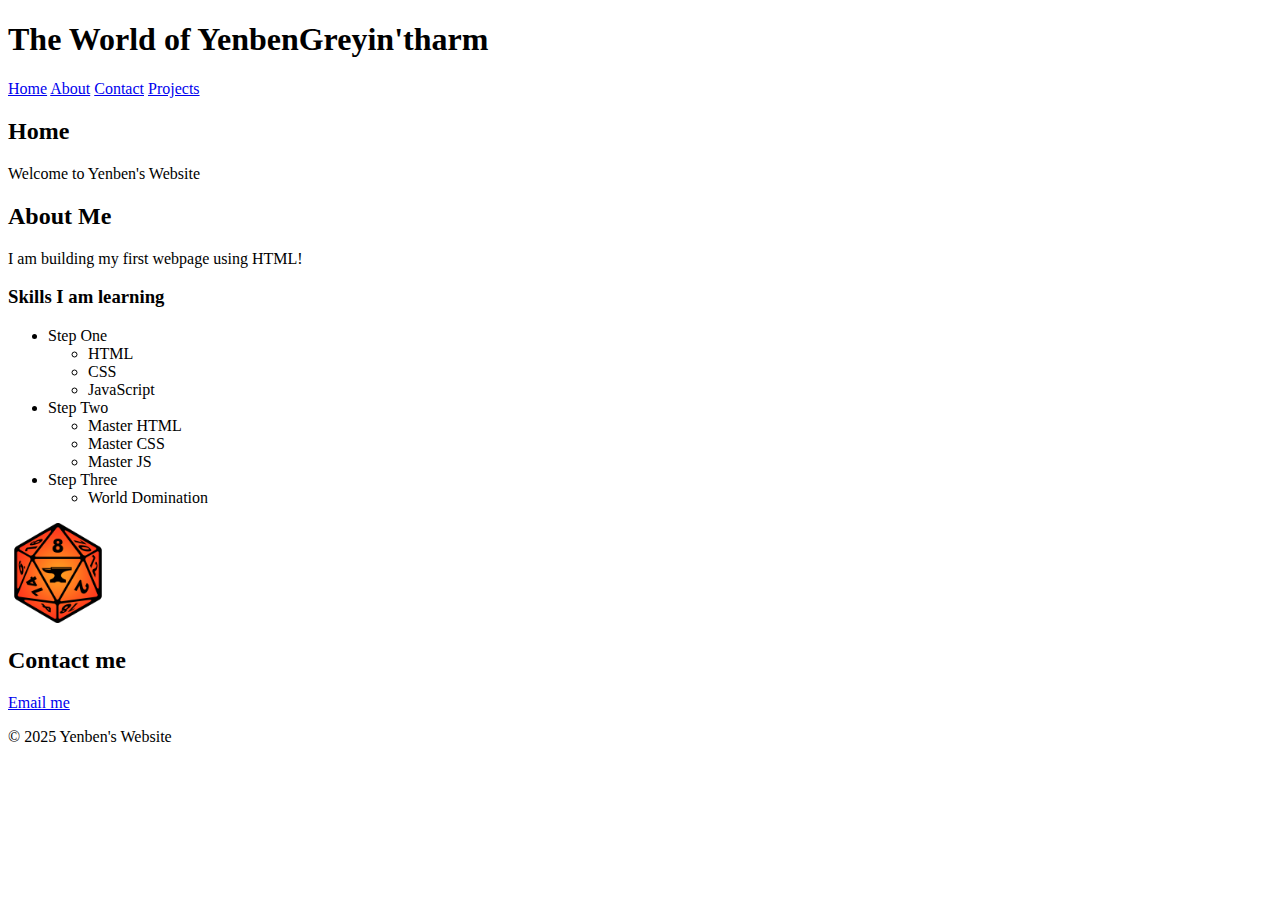
<file: index.html>
<!DOCTYPE html>
<html>
  <head>
    <title>Yenben's Website</title>
    <link rel="icon" href="DMGM.png" type="image/x-icon" />
  </head>
  <body>
    <header>
      <h1>The World of YenbenGreyin'tharm</h1>
      <nav>
        <a href="#home">Home</a>
        <a href="#about">About</a>
        <a href="#contact">Contact</a>
        <a href="projects.html">Projects</a>
      </nav>
    </header>
    <section id="home">
      <h2>Home</h2>
      <p>Welcome to Yenben's Website</p>
    </section>
    <section id="about">
      <h2>About Me</h2>
      <p>I am building my first webpage using HTML!</p>
      <h3>Skills I am learning</h3>
      <ul>
        <li>
          Step One
          <ul>
            <li>HTML</li>
            <li>CSS</li>
            <li>JavaScript</li>
          </ul>
        </li>
        <li>
          Step Two
          <ul>
            <li>Master HTML</li>
            <li>Master CSS</li>
            <li>Master JS</li>
          </ul>
        </li>
        <li>
          Step Three
          <ul>
            <li>World Domination</li>
          </ul>
        </li>
      </ul>
      <img src="Foundry.png" alt="Foundry Anvil" height="100" width="100" />
    </section>
    <section id="contact">
      <h2>Contact me</h2>
      <a href="mailto:narrador@yenben.me">Email me</a>
    </section>
    <footer>
      <p>&copy; 2025 Yenben's Website</p>
    </footer>
  </body>
</html>
</file>
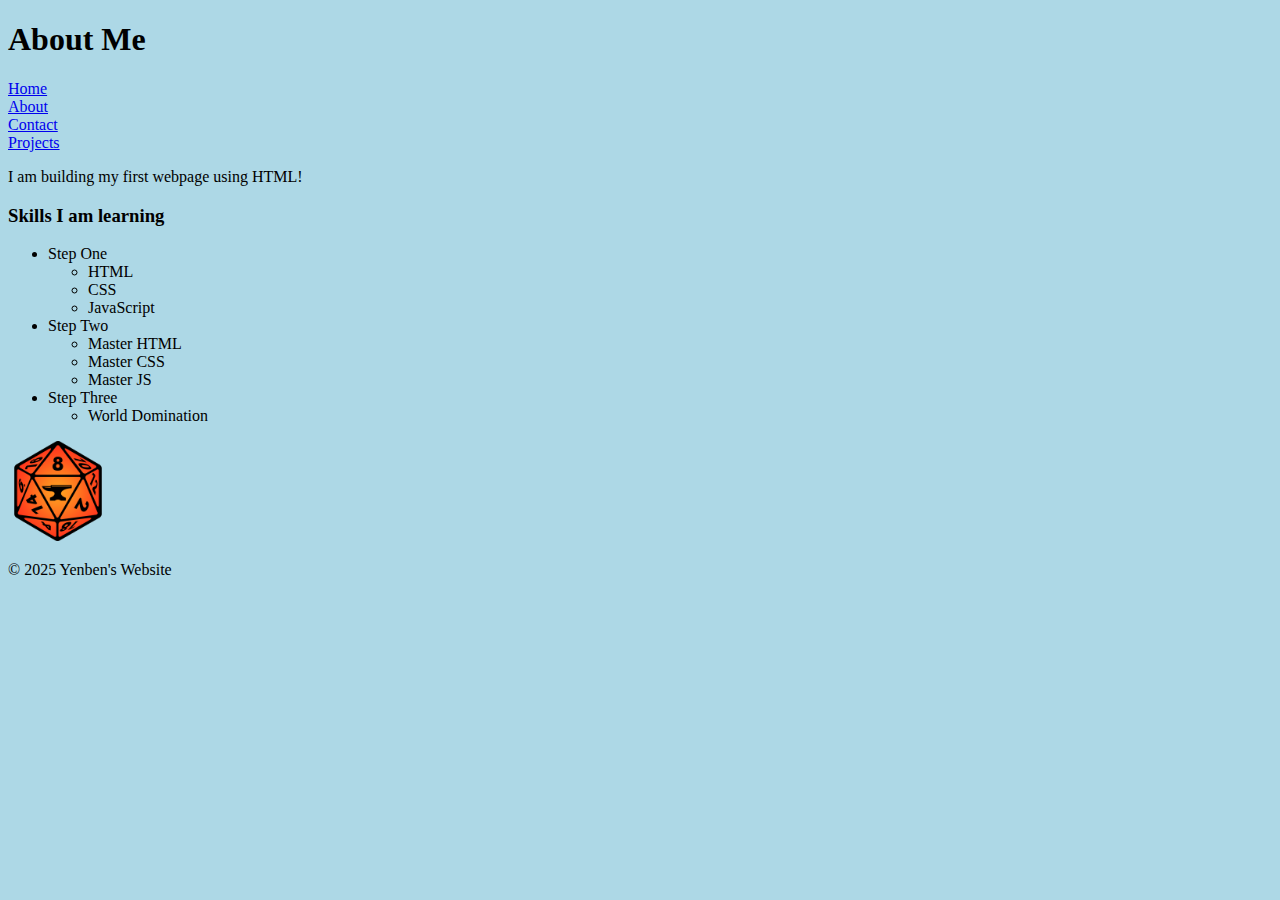
<file: about.html>
<!DOCTYPE html>
<html>
  <head>
    <title>About Me</title>
  </head>
  <body style="background-color: lightblue">
    <header>
      <h1>About Me</h1>
      <nav>
        <a href="index.html">Home</a><br />
        <a href="about.html">About</a><br />
        <a href="contact.html">Contact</a><br />
        <a href="projects.html">Projects</a>
      </nav>
    </header>
    <section id="about">
      <p>I am building my first webpage using HTML!</p>
      <h3>Skills I am learning</h3>
      <ul>
        <li>
          Step One
          <ul>
            <li>HTML</li>
            <li>CSS</li>
            <li>JavaScript</li>
          </ul>
        </li>
        <li>
          Step Two
          <ul>
            <li>Master HTML</li>
            <li>Master CSS</li>
            <li>Master JS</li>
          </ul>
        </li>
        <li>
          Step Three
          <ul>
            <li>World Domination</li>
          </ul>
        </li>
      </ul>
      <img src="Foundry.png" alt="Foundry Anvil" height="100" width="100" />
    </section>
    <footer>
      <p>&copy; 2025 Yenben's Website</p>
    </footer>
  </body>
</html>
</file>
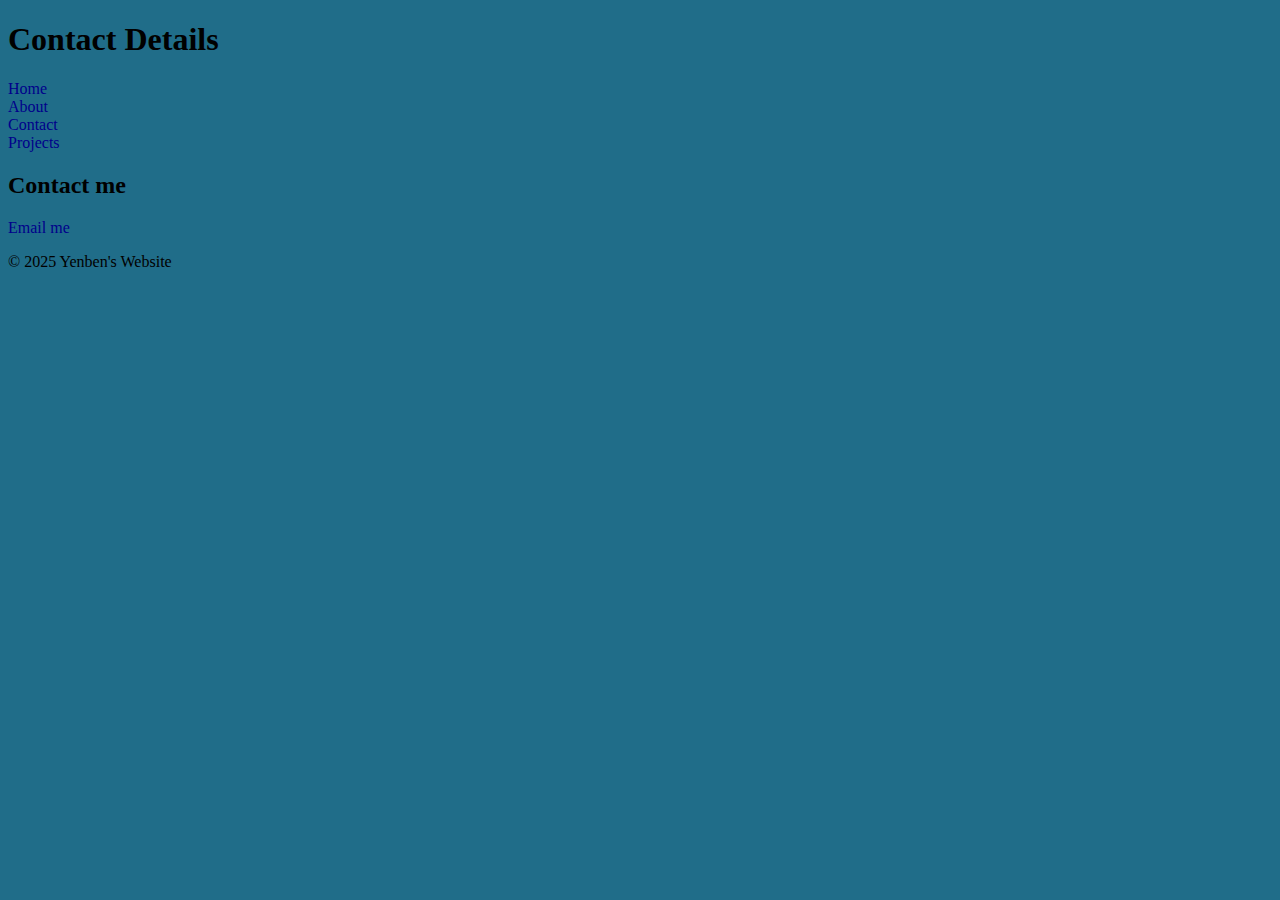
<file: contact.html>
<!DOCTYPE html>
<html>
  <head>
    <meta charset="UTF-8" />
    <meta name="viewport" content="width=device-width, initial-scale=1.0" />
    <title>Contact Details</title>
    <link rel="stylesheet" href="style.css" />
  </head>
  <header>
    <h1>Contact Details</h1>
    <nav>
      <a href="index.html">Home</a><br />
      <a href="about.html">About</a><br />
      <a href="contact.html">Contact</a><br />
      <a href="projects.html">Projects</a>
    </nav>
  </header>
  <body>
    <section id="contact">
      <h2>Contact me</h2>
      <a href="mailto:narrador@yenben.me">Email me</a>
    </section>
    <footer>
      <p>&copy; 2025 Yenben's Website</p>
    </footer>
  </body>
</html>
</file>
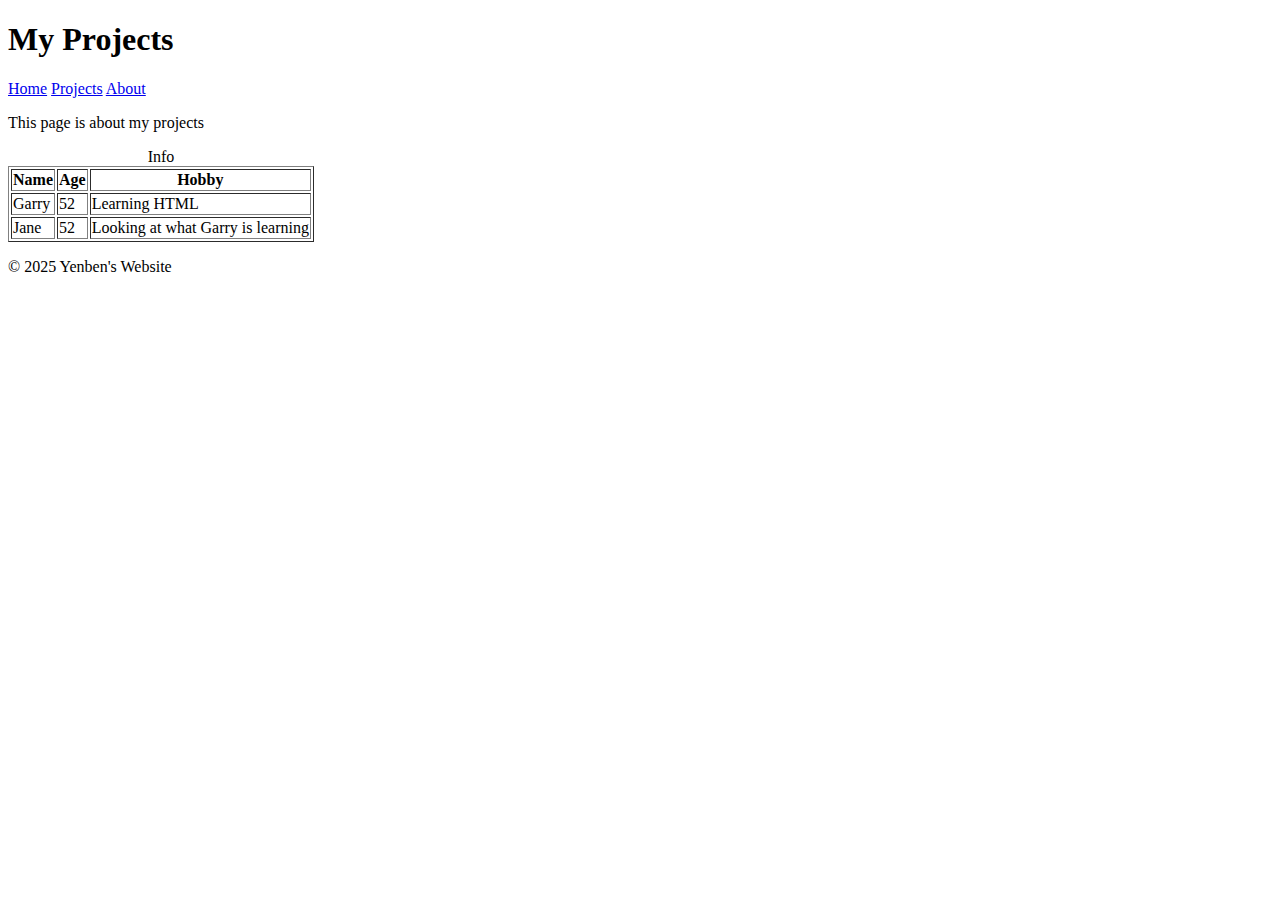
<file: projects.html>
<!DOCTYPE html>
<html>
  <head>
    <title>Projects</title>
  </head>
  <body>
    <header>
      <h1>My Projects</h1>
      <nav>
        <a href="index.html">Home</a>
        <a href="projects.html">Projects</a>
        <a href="index.html#About">About</a>
      </nav>
    </header>
    <section>
      <p>This page is about my projects</p>
    </section>
    <table border="1">
      <caption>
        Info
      </caption>
      <tr>
        <th>Name</th>
        <th>Age</th>
        <th>Hobby</th>
      </tr>
      <tr>
        <td>Garry</td>
        <td>52</td>
        <td>Learning HTML</td>
      </tr>
      <tr>
        <td>Jane</td>
        <td>52</td>
        <td>Looking at what Garry is learning</td>
      </tr>
    </table>
    <footer>
      <p>&copy; 2025 Yenben's Website</p>
    </footer>
  </body>
</html>
</file>
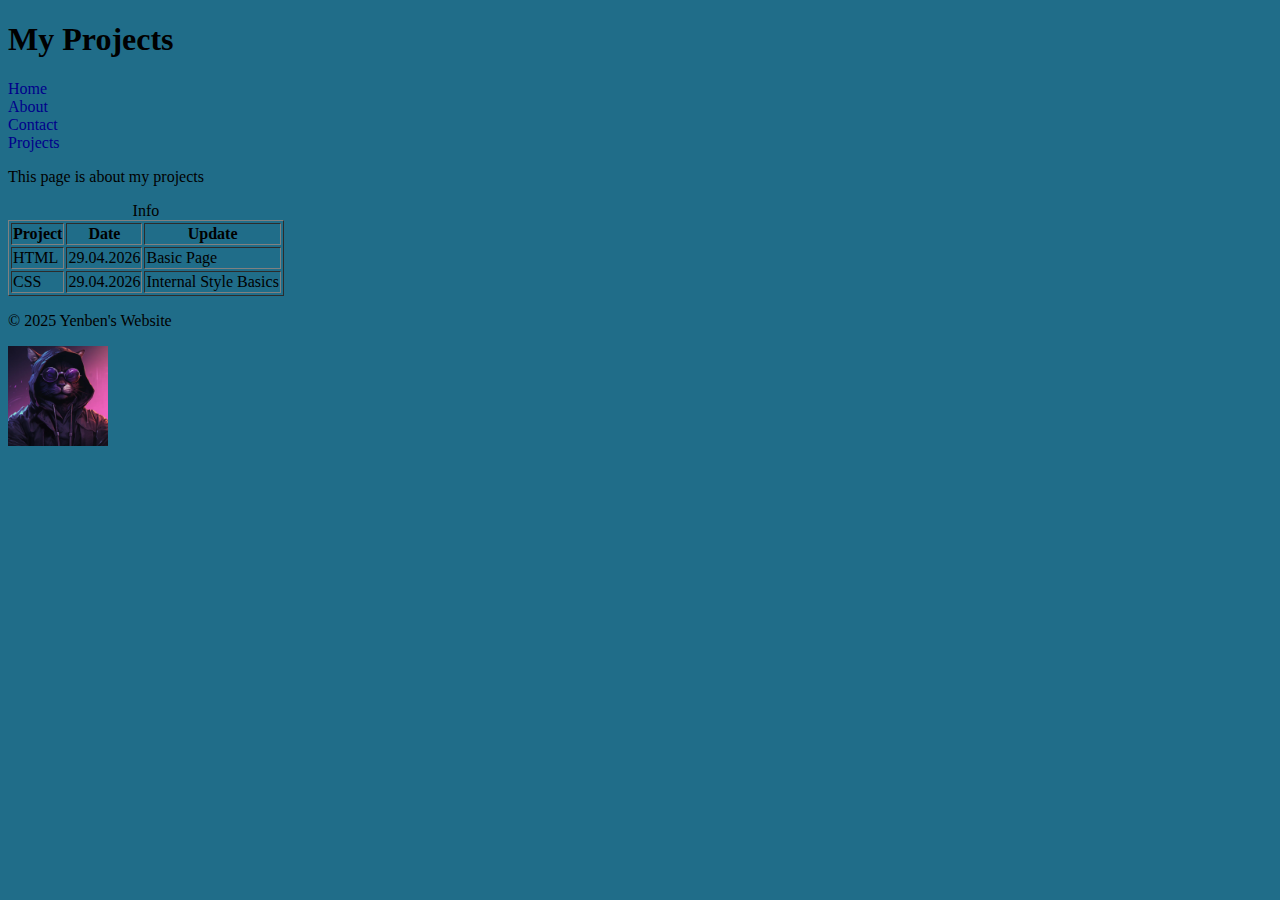
<file: html/projects.html>
<!DOCTYPE html>
<html>
  <head>
    <meta charset="UTF-8" />
    <meta name="viewport" content="width=device-width, initial-scale=1.0">
    <title>Projects</title>
    <link rel="stylesheet" href="../style.css" />
  </head>
    <header>
      <h1>My Projects</h1>
      <nav>
        <a href="../index.html">Home</a><br />
        <a href="about.html">About</a><br />
        <a href="contact.html">Contact</a><br />
        <a href="projects.html">Projects</a>
      </nav>
    </header>
    <section>
      <p>This page is about my projects</p>
    </section>
    <table border="1">
      <caption>
        Info
      </caption>
      <tr>
        <th>Project</th>
        <th>Date</th>
        <th>Update</th>
      </tr>
      <tr>
        <td>HTML</td>
        <td>29.04.2026</td>
        <td>Basic Page</td>
      </tr>
      <tr>
        <td>CSS</td>
        <td>29.04.2026</td>
        <td>Internal Style Basics</td>
      </tr>
    </table>
    <footer>
      <p>&copy; 2025 Yenben's Website</p>
    </footer>
    <img src="../images/DMGM.png" alt="Cool Dude DM" height="100" width="100" />
  </body>
</html>
</file>
<file: style.css>
body {
    background-color: rgb(32, 109, 137);
}
a {
    color: darkblue;
    text-decoration: none;
    cursor: pointer;
}
a:hover {
    color:red;
    text-decoration: underline;
}
</file>
